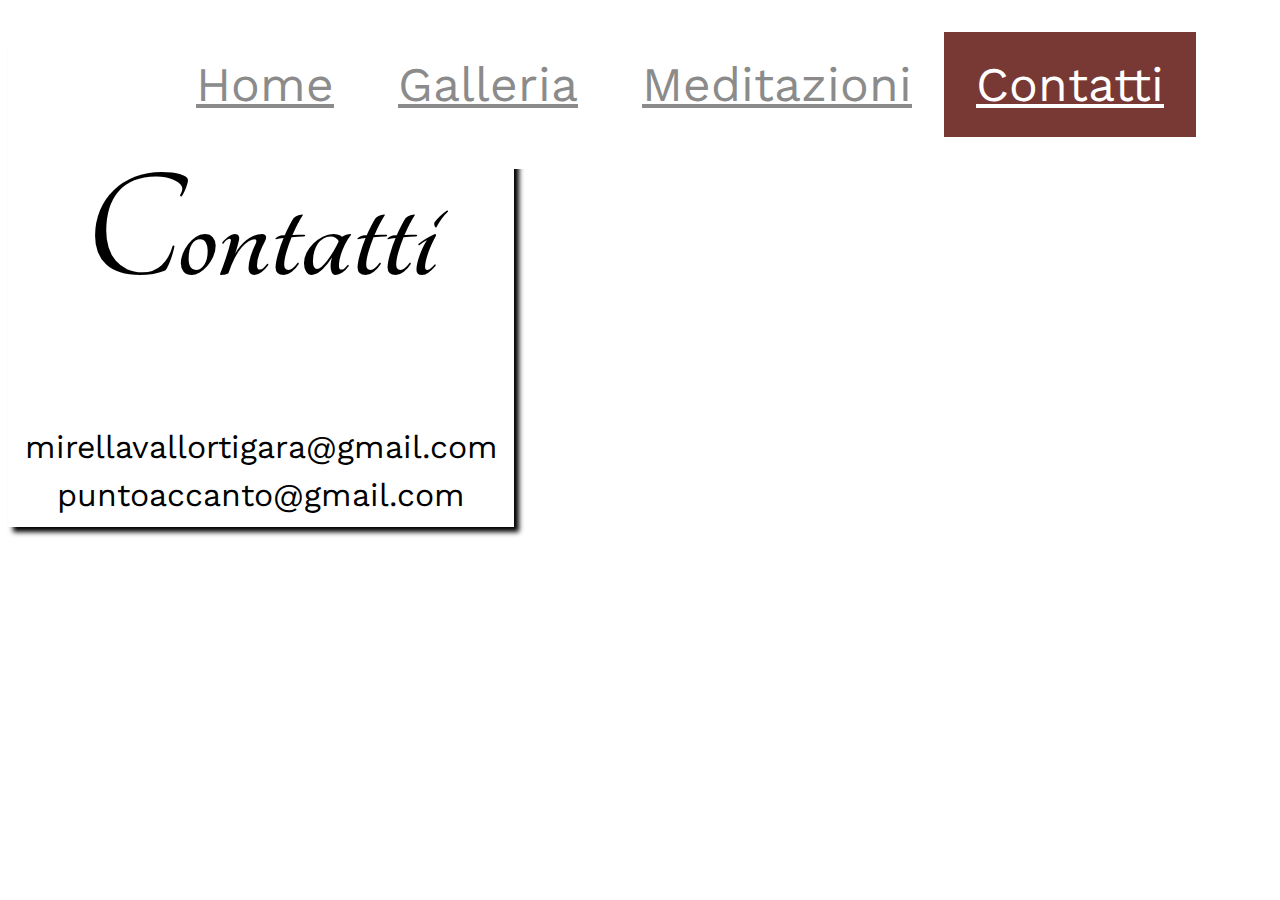
<file: contatti.html>
<!DOCTYPE html>

<head>
  <title>PuntoAccanto</title>
  <meta charset="utf-8"/>
  <link rel="stylesheet" href="https://maxcdn.bootstrapcdn.com/bootstrap/3.3.6/css/bootstrap.min.css" integrity="sha384-1q8mTJOASx8j1Au+a5WDVnPi2lkFfwwEAa8hDDdjZlpLegxhjVME1fgjWPGmkzs7" crossorigin="anonymous">
  <link href='https://fonts.googleapis.com/css?family=Roboto:300,400,700' rel='stylesheet' type='text/css'>
  <link rel="stylesheet" href="https://fonts.googleapis.com/css?family=Tangerine">
  <link rel="stylesheet" href="https://fonts.googleapis.com/css2?family=Dancing+Script:wght@700&display=swap" >
  <link href="https://fonts.googleapis.com/css2?family=Open+Sans+Condensed:wght@300&family=Work+Sans:wght@300&display=swap" rel="stylesheet">
  <link rel="stylesheet" type="text/css" href="stylesheet.css">
</head>
<body>


<section class="topnav">
		<div class="row">
		  <nav class="col-sm-12 text-right">
        <a href="index.html" accesskey="1" title="">Home</a>
        <a href="galleria.html" accesskey="3" title="">Galleria</a>
			  <a href="meditazioni.html" accesskey="2" title="">Meditazioni</a>
			  <a class="active" href="contatti.html" accesskey="4" title="">Contatti</a>
		  </nav>
		</div>
</section>
  




<section class="header">
      <div class="container aligncenter">
        <div id="title" class="row">
          <div class="text-center">
          
            <h1>Contatti</h1>
            <p>mirellavallortigara@gmail.com<p>
            
            <p>puntoaccanto@gmail.com<p></p>

          </div>
         </div>
      </div>
</section>
    




</body>
</html>
</file>
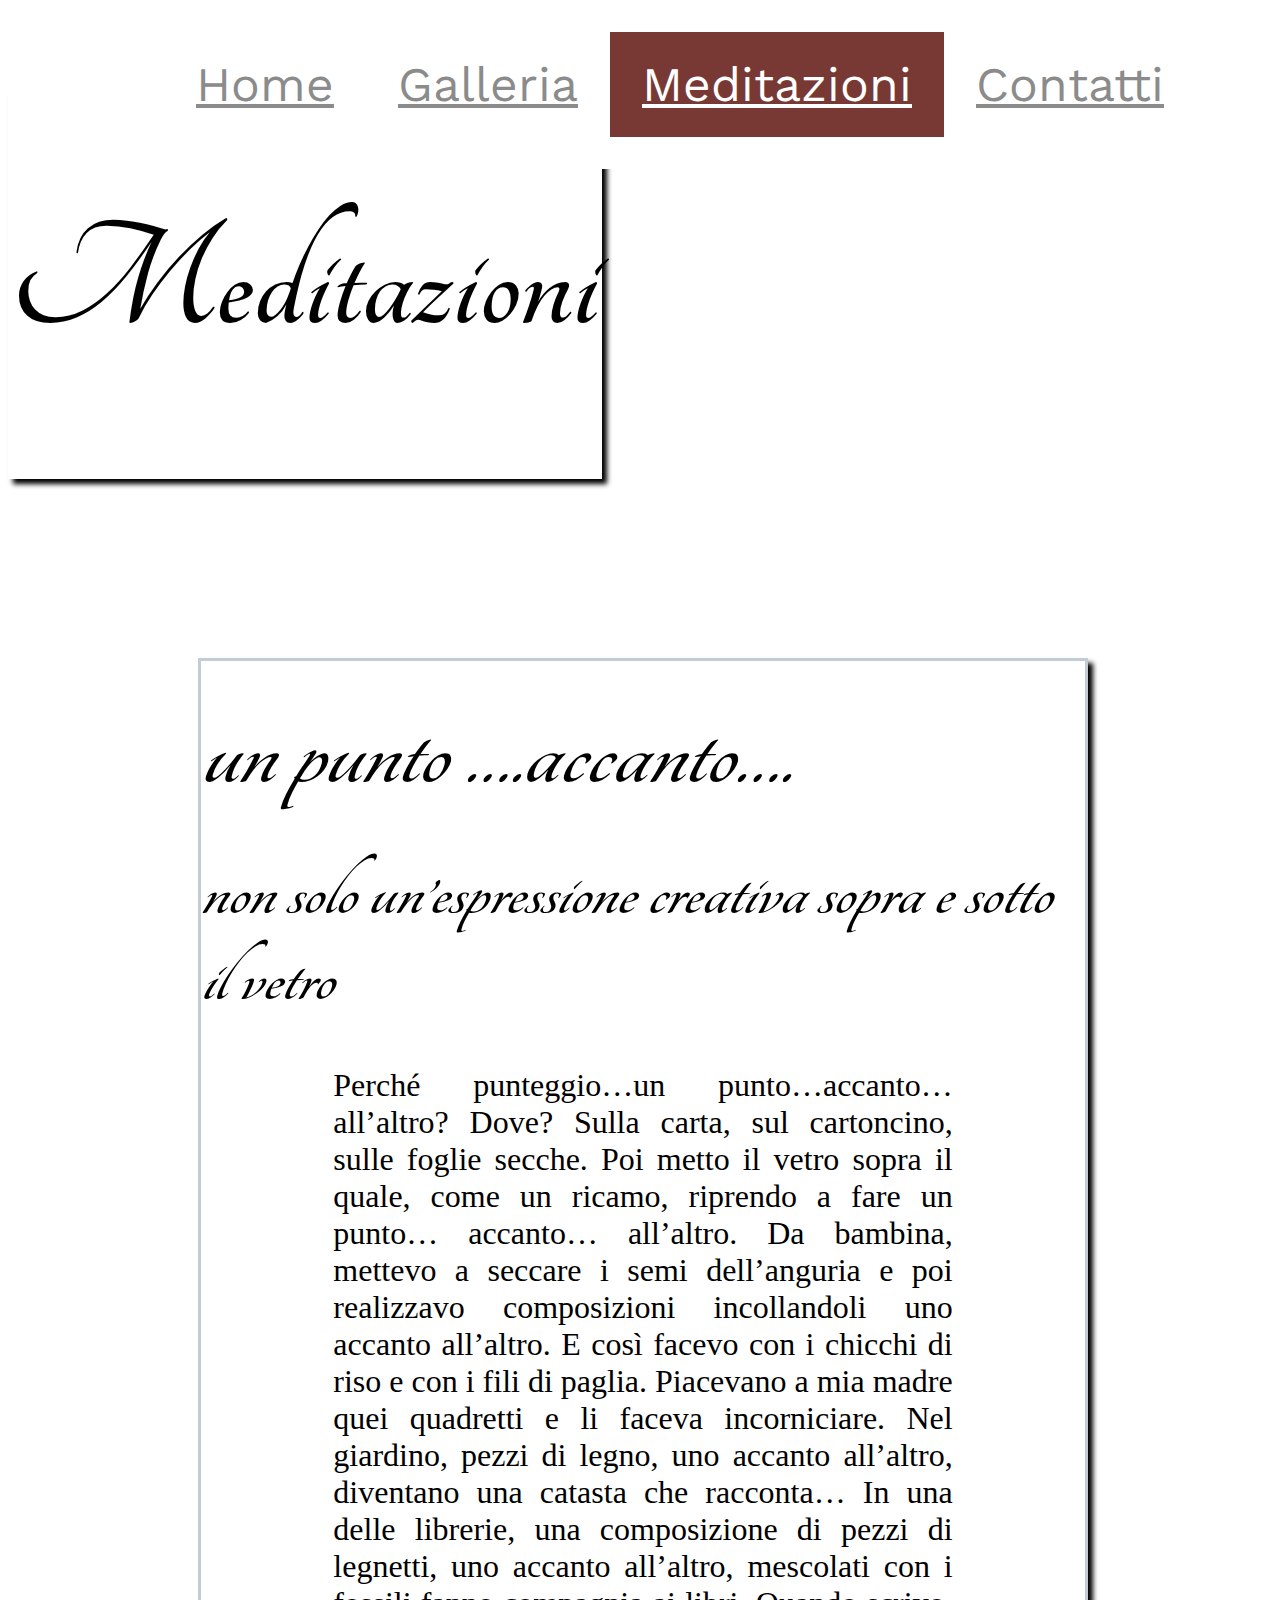
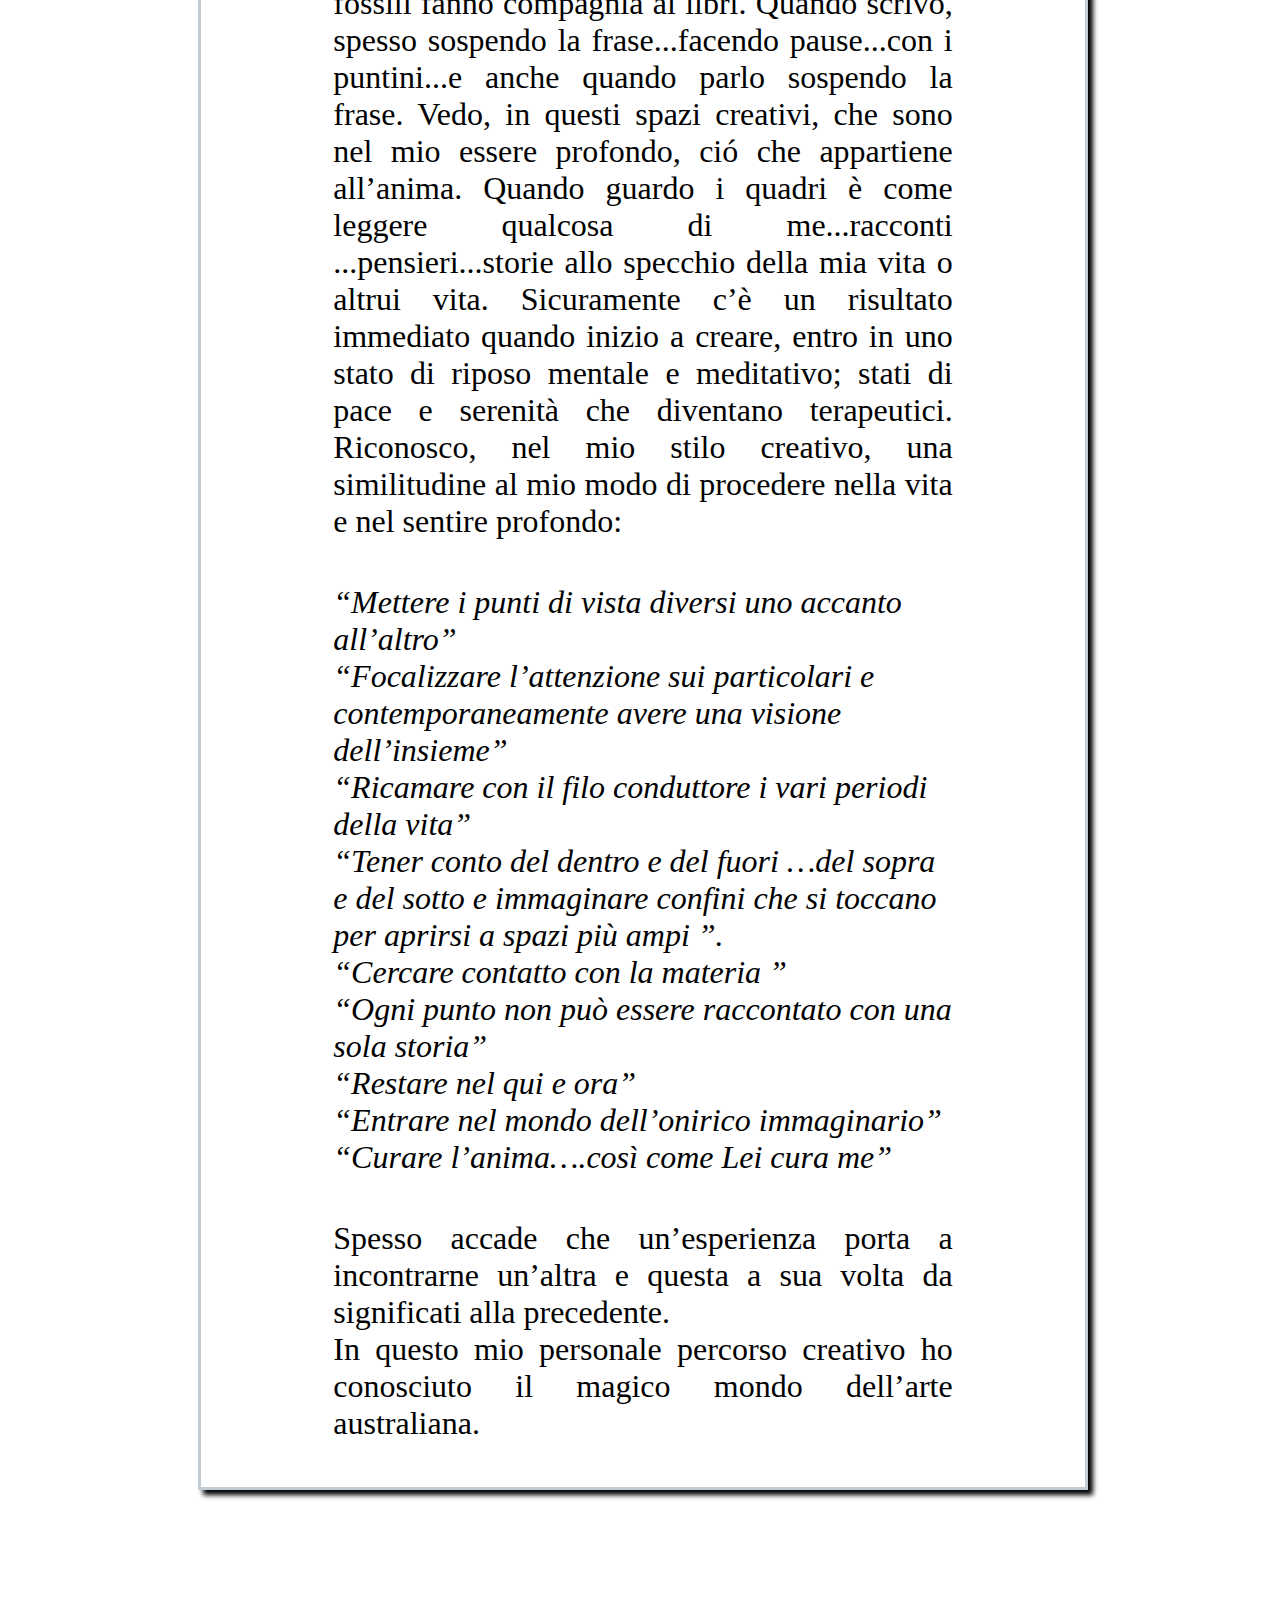
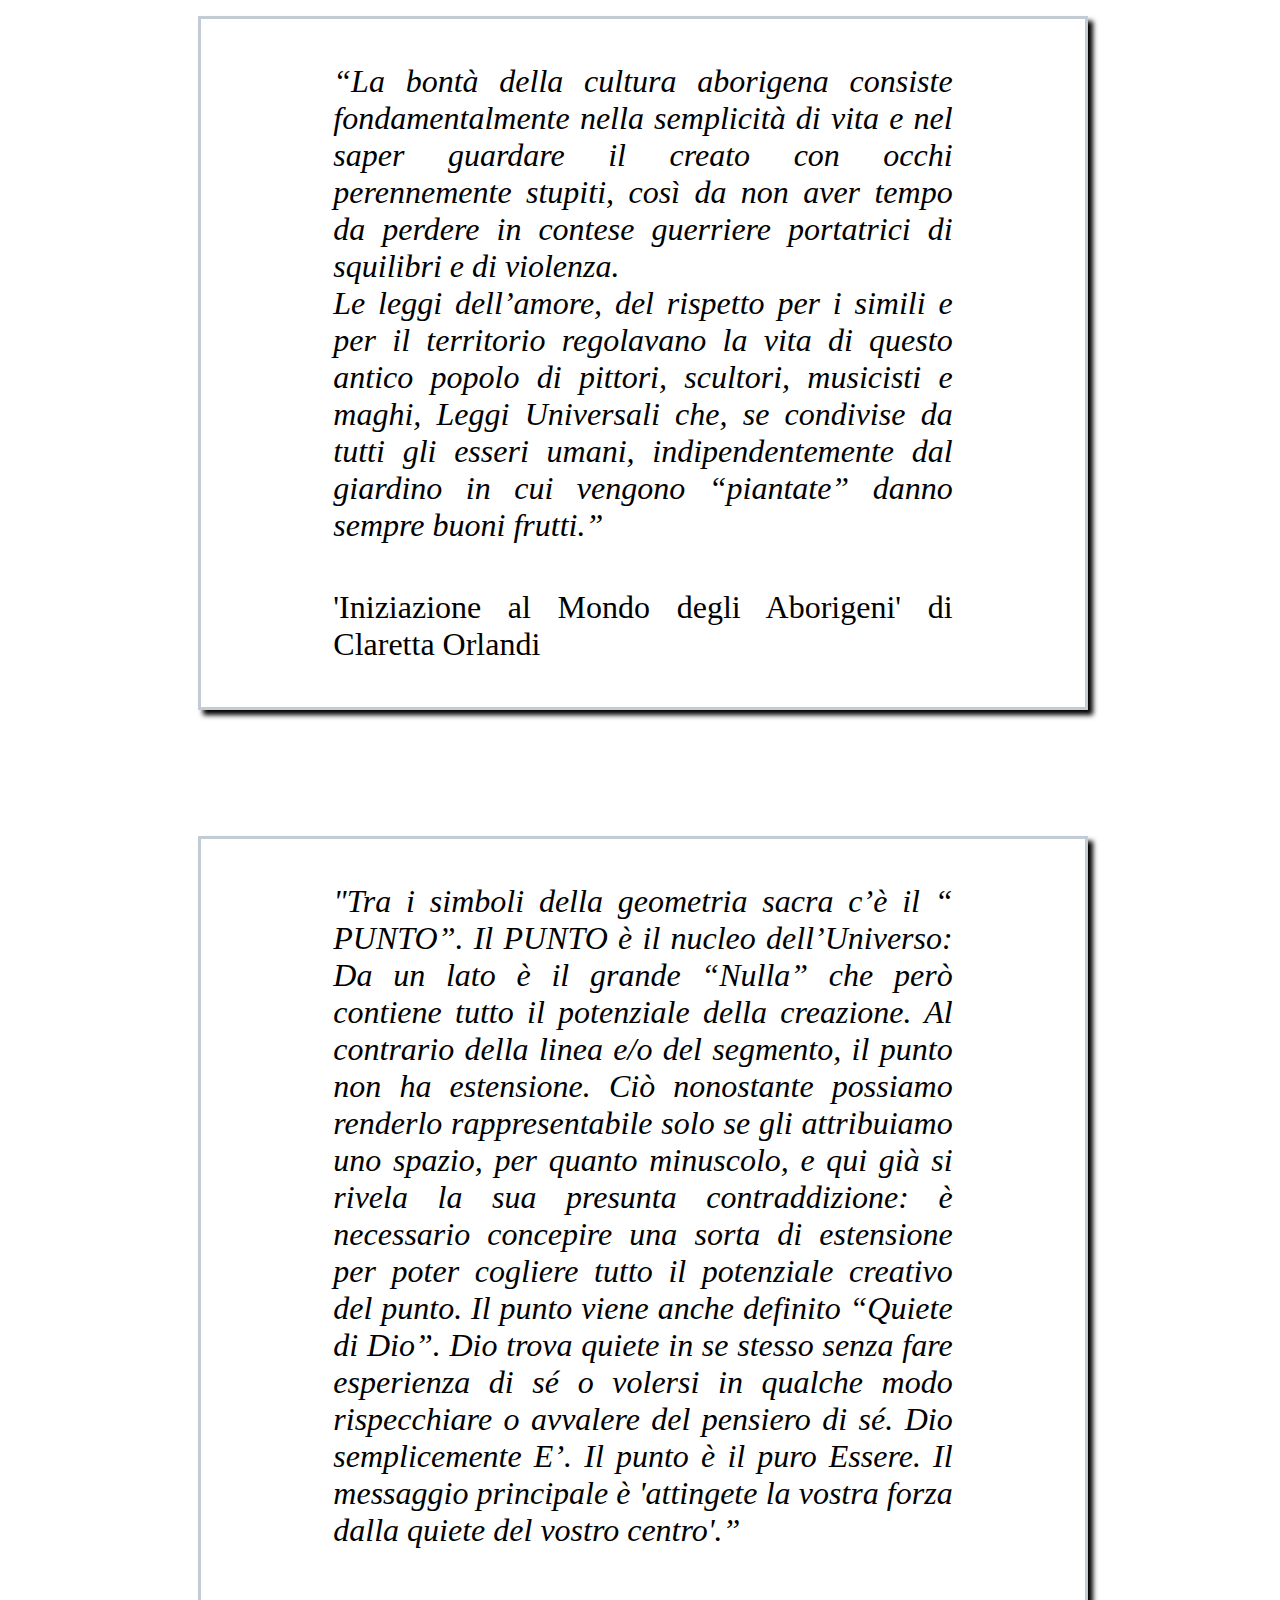
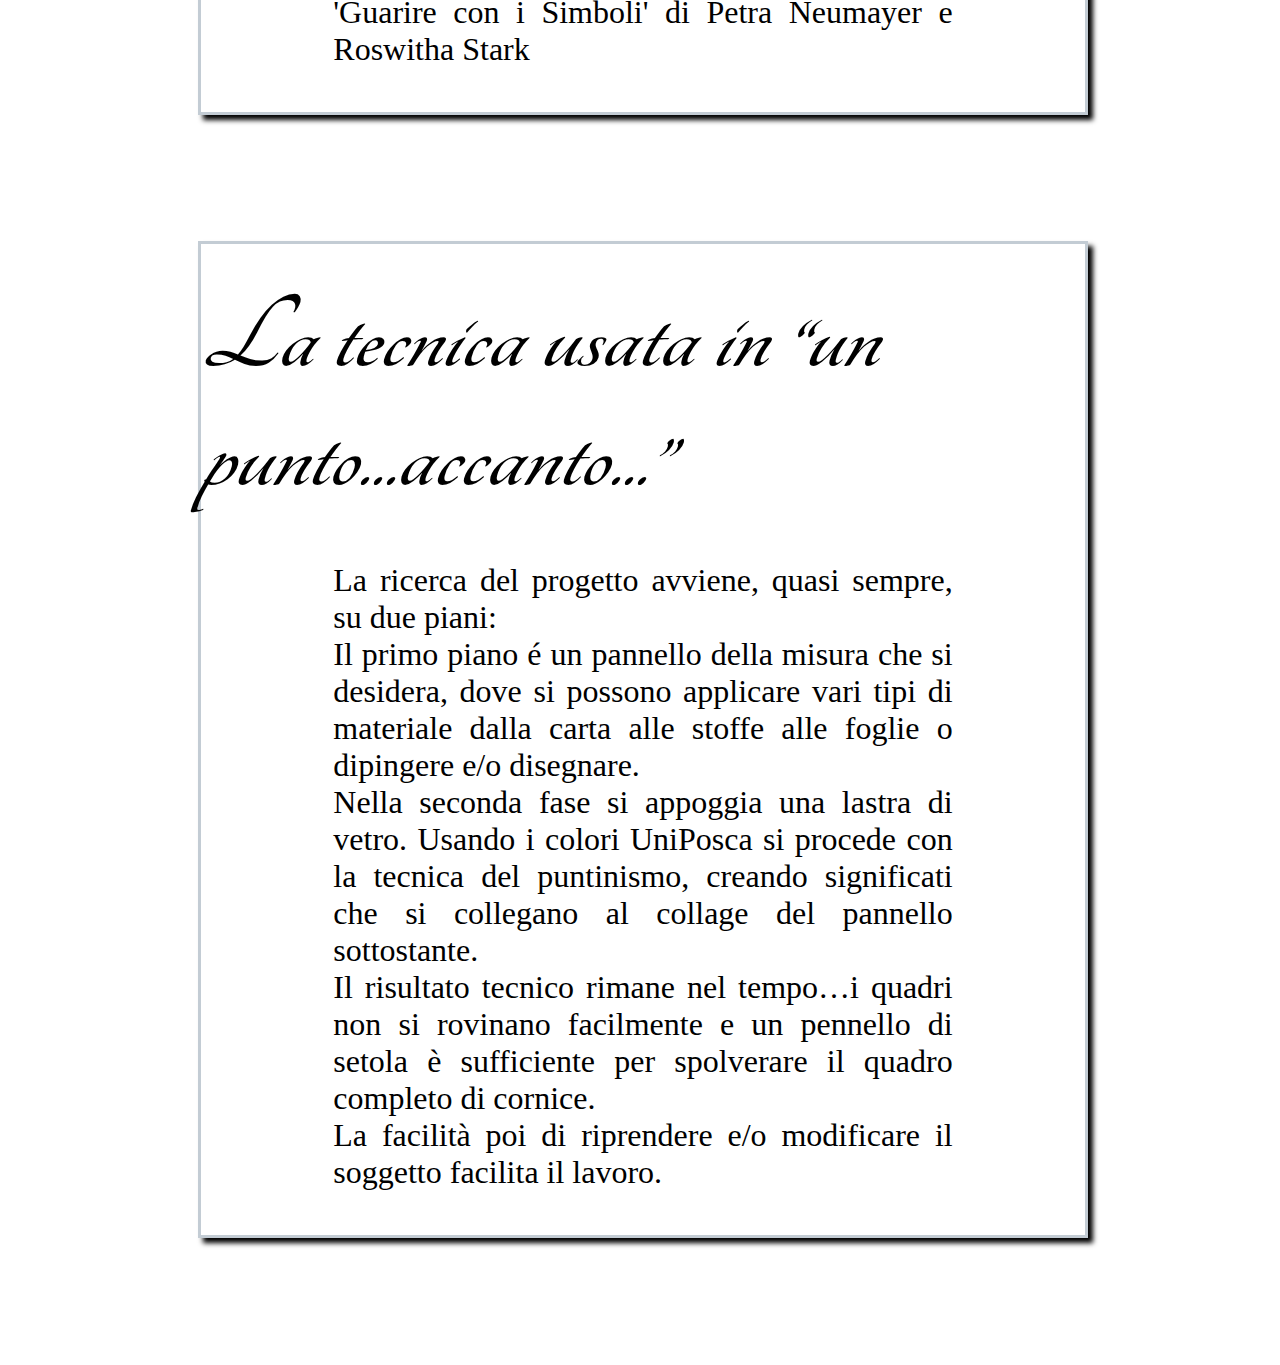
<file: meditazioni.html>
<!DOCTYPE html>

<head>
  <title>PuntoAccanto</title>
  <meta charset="utf-8"/>
  <link rel="stylesheet" href="https://maxcdn.bootstrapcdn.com/bootstrap/3.3.6/css/bootstrap.min.css" integrity="sha384-1q8mTJOASx8j1Au+a5WDVnPi2lkFfwwEAa8hDDdjZlpLegxhjVME1fgjWPGmkzs7" crossorigin="anonymous">
  <link href='https://fonts.googleapis.com/css?family=Roboto:300,400,700' rel='stylesheet' type='text/css'>
  <link rel="stylesheet" href="https://fonts.googleapis.com/css?family=Tangerine">
   <link rel="stylesheet" href="https://fonts.googleapis.com/css2?family=Dancing+Script:wght@700&display=swap">
   <link href="https://fonts.googleapis.com/css2?family=Open+Sans+Condensed:wght@300&family=Work+Sans:wght@300&display=swap" rel="stylesheet">
  <link rel="stylesheet" type="text/css" href="stylesheet.css">
</head>

<body>

<section class="topnav">
  <div class="row">
    <nav class="col-sm-12 text-right">
      <a href="index.html" accesskey="1" title="">Home</a>
      <a href="galleria.html" accesskey="3" title="">Galleria</a>
      <a class="active" href="meditazioni.html" accesskey="2" title="">Meditazioni</a>
      <a href="contatti.html" accesskey="4" title="">Contatti</a>
    </nav>
  </div>
</section>


<section class="header">
    <div class="container aligncenter">
      <div id="title" class="row">
        <div class="text-center">
        <h1> Meditazioni</h1>
        </div>
       </div>
    </div>
</section>
  

<section class="text-container">
  <div class="text-center">
  <h2>un punto ….accanto….</h2>
  <h3>non solo un’espressione creativa sopra e sotto il vetro</h3>
  </div>
  <div class="main-text">
  <p>Perché punteggio…un punto…accanto…all’altro?
    Dove? Sulla carta, sul cartoncino, sulle foglie secche. Poi metto il vetro sopra il quale, come un ricamo, riprendo a fare un punto… accanto… all’altro.
    Da bambina, mettevo a seccare i semi dell’anguria e poi realizzavo composizioni incollandoli uno accanto all’altro. E così facevo con i chicchi di riso e con i fili di paglia.
    Piacevano a mia madre quei quadretti e li faceva incorniciare.
    Nel giardino, pezzi di legno, uno accanto all’altro, diventano  una catasta che racconta…
    In una delle librerie, una composizione di pezzi di legnetti, uno accanto all’altro, mescolati con i fossili fanno compagnia ai libri.
    Quando scrivo, spesso sospendo la frase...facendo pause...con i puntini...e anche quando parlo sospendo la frase.
    Vedo, in questi spazi creativi, che sono nel mio essere profondo, ci&oacute che appartiene all’anima.
    Quando guardo i quadri è come leggere qualcosa di me...racconti ...pensieri...storie allo specchio della mia vita o altrui vita.
    Sicuramente c’è un risultato immediato quando inizio a creare, entro in uno stato di riposo mentale e meditativo; stati di pace e serenità che diventano terapeutici.
    Riconosco, nel mio stilo creativo, una similitudine al mio modo di procedere nella vita e nel sentire profondo:</p>
  </div>
  <div class="text-center">
  <p><i>“Mettere i punti di vista diversi  uno accanto all’altro” 
  <br/>“Focalizzare l’attenzione sui particolari  e contemporaneamente  avere una visione  dell’insieme” 
  <br/>“Ricamare con il filo conduttore i vari periodi della vita”
  <br/>“Tener conto del dentro e del fuori …del sopra e del sotto  e immaginare  confini che si toccano per aprirsi a spazi più ampi ”.
  <br/>“Cercare contatto con la materia  ”   
  <br/>“Ogni punto non può essere raccontato con una sola storia”
  <br/>“Restare nel qui e ora”
  <br/>“Entrare nel mondo dell’onirico immaginario”
  <br/>“Curare l’anima….così come Lei cura me”</i></p> </div>

  <div class="main-text">
  <p>Spesso accade che un’esperienza  porta a incontrarne un’altra e questa a sua volta da significati alla precedente. 
   <br/> In questo mio personale percorso creativo ho conosciuto il magico mondo dell’arte australiana. </p>
  </div>
</section>

<section class="text-container">
  <div class="main-text">
<p><i>“La bontà della cultura aborigena consiste fondamentalmente nella semplicità di vita e nel saper guardare il creato con occhi perennemente stupiti, così da non aver tempo da perdere in contese guerriere portatrici di squilibri e di violenza. 
</br>Le leggi dell’amore, del rispetto per i simili e per il territorio regolavano la vita di questo antico popolo di pittori, scultori, musicisti e maghi, Leggi Universali che, se condivise da tutti gli esseri umani, indipendentemente dal giardino in cui vengono “piantate” danno sempre buoni frutti.”</i></p>
<div class="text-right"><p>'Iniziazione al Mondo degli Aborigeni' di Claretta Orlandi</p></div>
</div>
</section>

<section class="text-container">
  <div class="main-text"><p><i>"Tra i simboli della geometria sacra c’è il “ PUNTO”.
  Il PUNTO è il nucleo dell’Universo: Da un lato è il grande “Nulla” che però contiene tutto il potenziale della creazione.
  Al contrario della linea e/o del segmento, il punto non ha estensione. Ciò nonostante possiamo renderlo rappresentabile solo se gli attribuiamo uno spazio, per quanto minuscolo, e qui già si rivela la sua presunta contraddizione: è necessario concepire una sorta di estensione per poter cogliere tutto il potenziale creativo del punto. Il punto viene anche definito “Quiete di Dio”. Dio trova quiete in se stesso senza fare esperienza di sé o volersi in qualche modo rispecchiare o avvalere del pensiero di sé. Dio semplicemente E’. Il punto è il puro Essere.
  Il messaggio principale è 'attingete la vostra forza dalla quiete del vostro centro'.” </i></p>
  <div class="text-right"><p>'Guarire con i Simboli' di Petra Neumayer e Roswitha Stark</p></div></div>
</section>

<section class="text-container">
  <div class="text-center">
    <h2>La  tecnica  usata  in  “un  punto...accanto...”</h2>
  </div>
  <div class="main-text">
<p>La ricerca del progetto avviene, quasi sempre, su due piani:
</br>Il primo piano &eacute un pannello della misura che si  desidera, dove si possono applicare vari tipi di materiale dalla carta alle stoffe alle foglie o dipingere e/o disegnare.
</br>Nella seconda fase si appoggia una lastra di vetro. Usando i colori UniPosca si procede con la tecnica del puntinismo, creando significati che si collegano al collage del pannello sottostante.
</br>Il risultato tecnico rimane nel tempo…i quadri non si rovinano facilmente e un pennello di setola è sufficiente per spolverare il quadro completo di cornice.
</br>La facilità poi di riprendere e/o modificare il soggetto facilita il lavoro.</p>
</div>
</section>
</body>
</html>
</file>
<file: stylesheet.css>
/* Body */
 
body{
   font-size: 10px;
  
}


/* Top navbar */

/* Style the links inside the navigation bar */

.topnav{
  padding: 2rem 2rem;  
  background-color: white;
  position: fixed;
  top: 0px;
  width: 100%;
}

.topnav nav {
  display: flex;
  justify-content:center;
  
}

.topnav a {
  float: right;
  color: #8b8b8b;
  text-align: center;
  padding: 1.5rem 2rem;  
  font-size: 3rem;  
  /* font-weight: 700; */
  margin: 0;
  font-family: 'Work Sans', sans-serif;
  

}

/* Change the color of links on hover */
.topnav a:hover {
  background-color: #ddd;
  color: black;
}

/* Add a color to the active/current link */
.topnav a.active {
  background-color: #783934;
  color: white;
}



/* Header*/

.header {
  display: flex;
  align-items: center;
  background-image: url(https://raw.githubusercontent.com/puntoaccanto/puntoaccanto.github.io/master/images/header_bg.JPG);
  background-size: cover;
  height: 600px;
  
}



.header h1 {
  font-family:  'Tangerine', serif;
  font-size: 10rem;
  /* font-weight: 900; */
  color: black;
}


.header h3 {
  margin: 40px 0 20px;
  color: black;
  font-size: 50px;
  font-family: 'Tangerine', serif;
  font-display: block;
  font-style:italic;
  font-weight: 550;
}

#title {
  box-shadow:5px 5px 5px black; 
  background-color: white;
  border: solid;
  border-color: white;
  margin-bottom: 3rem;
  min-width: 500px;
  
}


/* Galleria*/

.gallery_container {
  width: 100%;
  height: auto;
}

.image_details_container{
  border: solid;
  margin-top: 5em;
  margin-left: 15%;
  width: 70%;
  height: auto;
  border-color:#c3ccd4;
  box-shadow:5px 5px 5px black; 
  }

  

.image_details_container h2{
	font-family: 'Tangerine', serif;
	font-style:italic;
  font-size: 7rem;
  
  margin-top: 4%;
}
.image_details_container img {
  margin-right: 15%;
  margin-left: 15%;
  margin-bottom: 3%;
  margin-top:3%;
  width: 70%;
  max-width: 625px;
  border: solid;
  border-width: .3rem;
  border-color: #69869e;
}

.big img{
  margin-right: 5%;
  margin-left: 5%;
  margin-bottom: 5%;
  width: 90%;
  max-width: 900px;
  border: solid;
  border-width: .3rem;
  border-color: #69869e;
}

#circle img{
  border-radius: 50%;
}

.aligncenter {
    text-align: center;
}


/* text-container */

.text-container{
  
  border: solid;
  margin-top: 5em;
  margin-left: 15%;
  margin-bottom: 10%;
  width: 70%;
  height: auto;
  border-color:#c3ccd4;
  box-shadow:5px 5px 5px black; 

}

.text-container h2{
  font-family: 'Tangerine', serif;
	font-style:italic;
  font-size: 7rem;
  margin-bottom: 4%;
  margin-top:4%;
}

.text-container h3{
  font-family: 'Tangerine', serif;
	font-style:italic;
  font-size: 5rem;
  margin-bottom: 4%;
  margin-top:4%;
}


.text-container img{
  margin-right: 15%;
  margin-left: 15%;
  width: 70%;
  max-width: 625px;
  border: solid;
  border-width: .3rem;
  border-color: #69869e;
}

.text-container p{
  font-style: 'Work Sans', sans-serif;
  font-size: 2rem;
  margin-top: 5%;
  margin-left: 15%;
  margin-bottom: 5%;
  width: 70%;
}

.main-text p{
  text-align: justify;
}

/* Meditazioni */

.columns{
  display: flex;
}

/* Contatti */

.header p{
  font-family: 'Work Sans', sans-serif;
  font-size: 2rem;
  margin-top: 2%;
  margin-bottom: 2%;

}



/* Top Button */

#myBtn {
  display: none; /* Hidden by default */
  position: fixed; /* Fixed/sticky position */
  bottom: 20px; /* Place the button at the bottom of the page */
  right: 30px; /* Place the button 30px from the right */
  z-index: 99; /* Make sure it does not overlap */
  border: none; /* Remove borders */
  outline: none; /* Remove outline */
  background-color: #4b6072; /* Set a background color */
  color: white; /* Text color */
  cursor: pointer; /* Add a mouse pointer on hover */
  padding: 15px; /* Some padding */
  border-radius: 10px; /* Rounded corners */
  font-size: 18px; /* Increase font size */
}

#myBtn:hover {
  background-color: #8fa0ad; /* Add a dark-grey background on hover */
}
</file>
